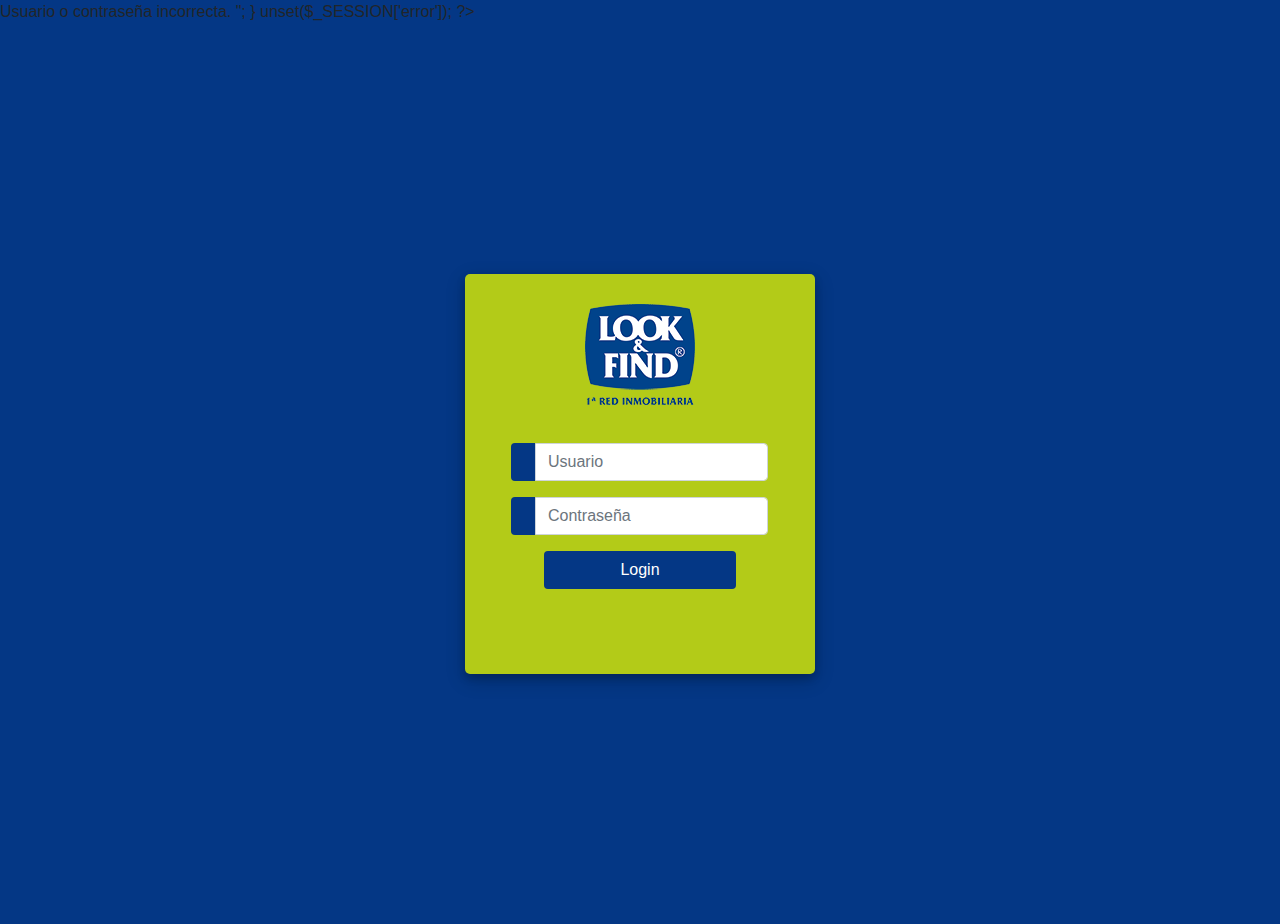
<file: login/index.html>
<link href="//maxcdn.bootstrapcdn.com/bootstrap/4.1.1/css/bootstrap.min.css" rel="stylesheet" id="bootstrap-css">
<script src="//maxcdn.bootstrapcdn.com/bootstrap/4.1.1/js/bootstrap.min.js"></script>
<script src="//cdnjs.cloudflare.com/ajax/libs/jquery/3.2.1/jquery.min.js"></script>
<!------ Include the above in your HEAD tag ---------->

<!DOCTYPE html>
<html>
    
<head>
	<title>My Awesome Login Page</title>
	<link rel="stylesheet" href="https://stackpath.bootstrapcdn.com/bootstrap/4.1.3/css/bootstrap.min.css" integrity="sha384-MCw98/SFnGE8fJT3GXwEOngsV7Zt27NXFoaoApmYm81iuXoPkFOJwJ8ERdknLPMO" crossorigin="anonymous">
	<script src="https://ajax.googleapis.com/ajax/libs/jquery/3.3.1/jquery.min.js"></script>
	<link rel="stylesheet" href="https://use.fontawesome.com/releases/v5.6.1/css/all.css" integrity="sha384-gfdkjb5BdAXd+lj+gudLWI+BXq4IuLW5IT+brZEZsLFm++aCMlF1V92rMkPaX4PP" crossorigin="anonymous">
	<link rel="stylesheet" href="style.css">
</head>
<!--Coded with love by Mutiullah Samim-->
<body>
	<?php 
	session_start(); 
	if(isset($_SESSION["error"])){
	echo "<div class='alert alert-danger position-absolute' role='alert'>
	  Usuario o contraseña incorrecta.
	</div>";

	}
	unset($_SESSION['error']);	
	?>

	
	<div class="container h-100">
		<div class="d-flex justify-content-center h-100">
			<div class="user_card">
				<div class="d-flex justify-content-center">
					<div class="brand_logo_container">
						<img src="../images/logo.png" alt="logo">
					</div>
				</div>
				<div class="d-flex justify-content-center form_container">
					<form method="post" action="assets/procesar.php">
						<div class="input-group mb-3">
							<div class="input-group-append">
								<span class="input-group-text"><i class="fas fa-user"></i></span>
							</div>
							<input type="text" name="usuario" class="form-control input_user" value="" placeholder="Usuario" required>
						</div>
						<div class="input-group mb-2">
							<div class="input-group-append">
								<span class="input-group-text"><i class="fas fa-key"></i></span>
							</div>
							<input type="password" name="password" class="form-control input_pass" value="" placeholder="Contraseña" required>
						</div>
							<div class="d-flex justify-content-center mt-3 login_container">
				 	<button type="submit" name="login" class="btn login_btn">Login</button>
				   </div>
					</form>
				</div>
			</div>
		</div>
	</div>
</body>
</html>
</file>
<file: login/style.css>
/* Coded with love by Mutiullah Samim */
		body,
		html {
			margin: 0;
			padding: 0;
			height: 100%;
			background: #043785  !important;
		}
		.user_card {
			height: 400px;
			width: 350px;
			margin-top: auto;
			margin-bottom: auto;
			background: #b3cb18;
			position: relative;
			display: flex;
			justify-content: center;
			flex-direction: column;
			padding: 10px;
			box-shadow: 0 4px 8px 0 rgba(0, 0, 0, 0.2), 0 6px 20px 0 rgba(0, 0, 0, 0.19);
			-webkit-box-shadow: 0 4px 8px 0 rgba(0, 0, 0, 0.2), 0 6px 20px 0 rgba(0, 0, 0, 0.19);
			-moz-box-shadow: 0 4px 8px 0 rgba(0, 0, 0, 0.2), 0 6px 20px 0 rgba(0, 0, 0, 0.19);
			border-radius: 5px;

		}
		.brand_logo_container {
			position: absolute;
			top: 30px;
		}
		.form_container {
			margin-top: 100px;
		}
		.login_btn {
			width: 100%;
			background: #043785  !important;
			color: white !important;
		}
		.login_btn:focus {
			box-shadow: none !important;
			outline: 0px !important;
		}
		.login_container {
			padding: 0 2rem;
		}
		.input-group-text {
			background: #043785  !important;
			color: white !important;
			border: 0 !important;
			border-radius: 0.25rem 0 0 0.25rem !important;
		}
		.input_user,
		.input_pass:focus {
			box-shadow: none !important;
			outline: 0px !important;
		}
		.custom-checkbox .custom-control-input:checked~.custom-control-label::before {
			background-color: #c0392b !important;
		}
		.input-group-append{
			color: #043785 !important;
		}
</file>
